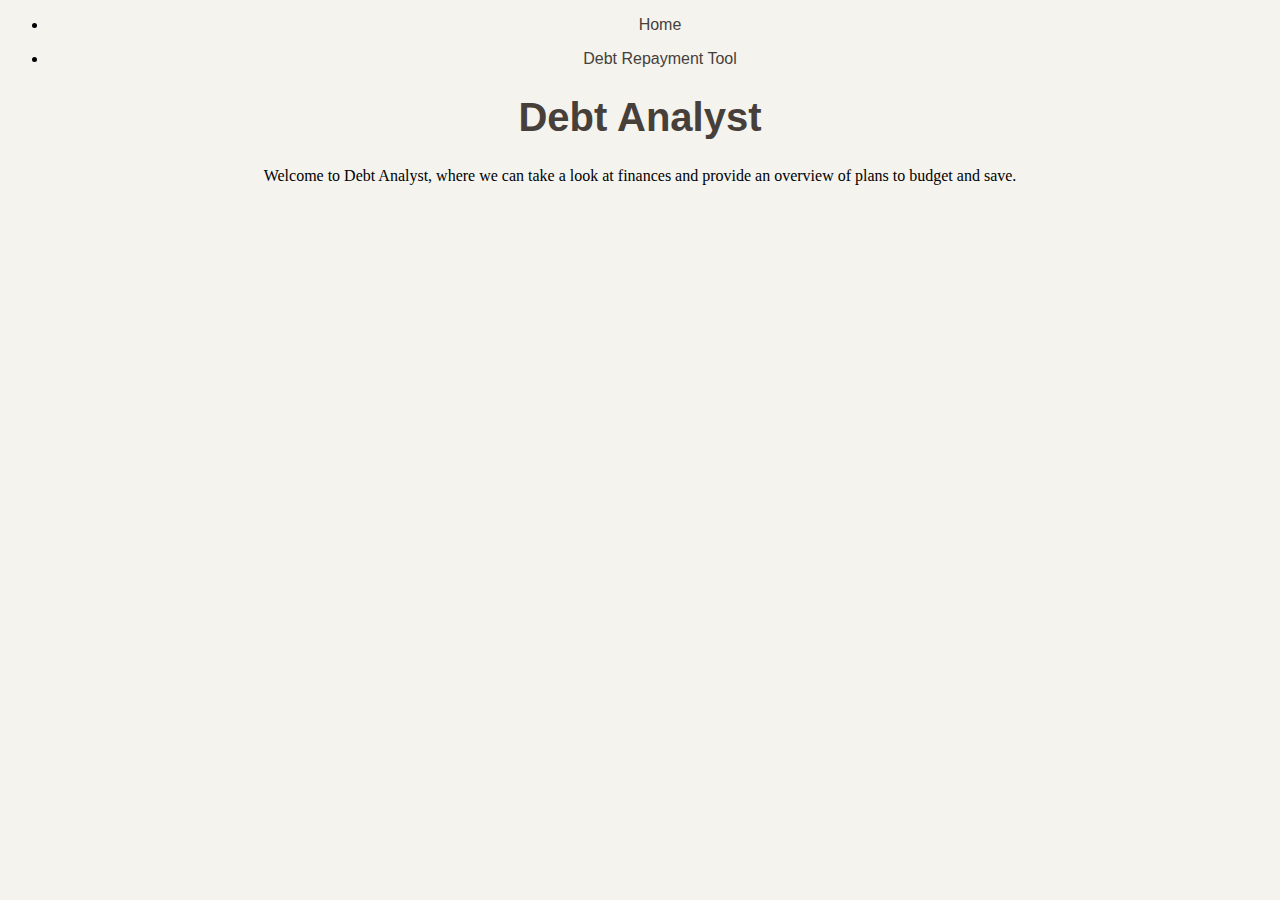
<file: index.html>
<!DOCTYPE html>
    <link href="https://cdn.jsdelivr.net/npm/bootstrap@5.1.3/dist/css/bootstrap.min.css" rel="stylesheet" integrity="sha384-1BmE4kWBq78iYhFldvKuhfTAU6auU8tT94WrHftjDbrCEXSU1oBoqyl2QvZ6jIW3" crossorigin="anonymous">
    <script src="https://cdn.jsdelivr.net/npm/bootstrap@5.1.3/dist/js/bootstrap.bundle.min.js" integrity="sha384-ka7Sk0Gln4gmtz2MlQnikT1wXgYsOg+OMhuP+IlRH9sENBO0LRn5q+8nbTov4+1p" crossorigin="anonymous"></script>
    <head>
        <meta charset="UTF-8">
        <ul class="nav">
            <li class="nav-item">
                <p><a class="nav-link active" aria-current="page" href="index.html">Home</a></p>
            </li>
            <li class="nav-item">
                <p><a class="nav-link active" aria-current="page" href="debtrepayment.html">Debt Repayment Tool</a></p>
            </li>
        </div>
        </li></ul></p>
        </li>
        </ul>
        <h1>Debt Analyst</h1>
        <p>Welcome to Debt Analyst, where we can take a look at finances and provide an overview of plans to budget and save.</p>
        <link href="style.css" rel="stylesheet" type="text/css"/>
    </head>
</html>
</file>
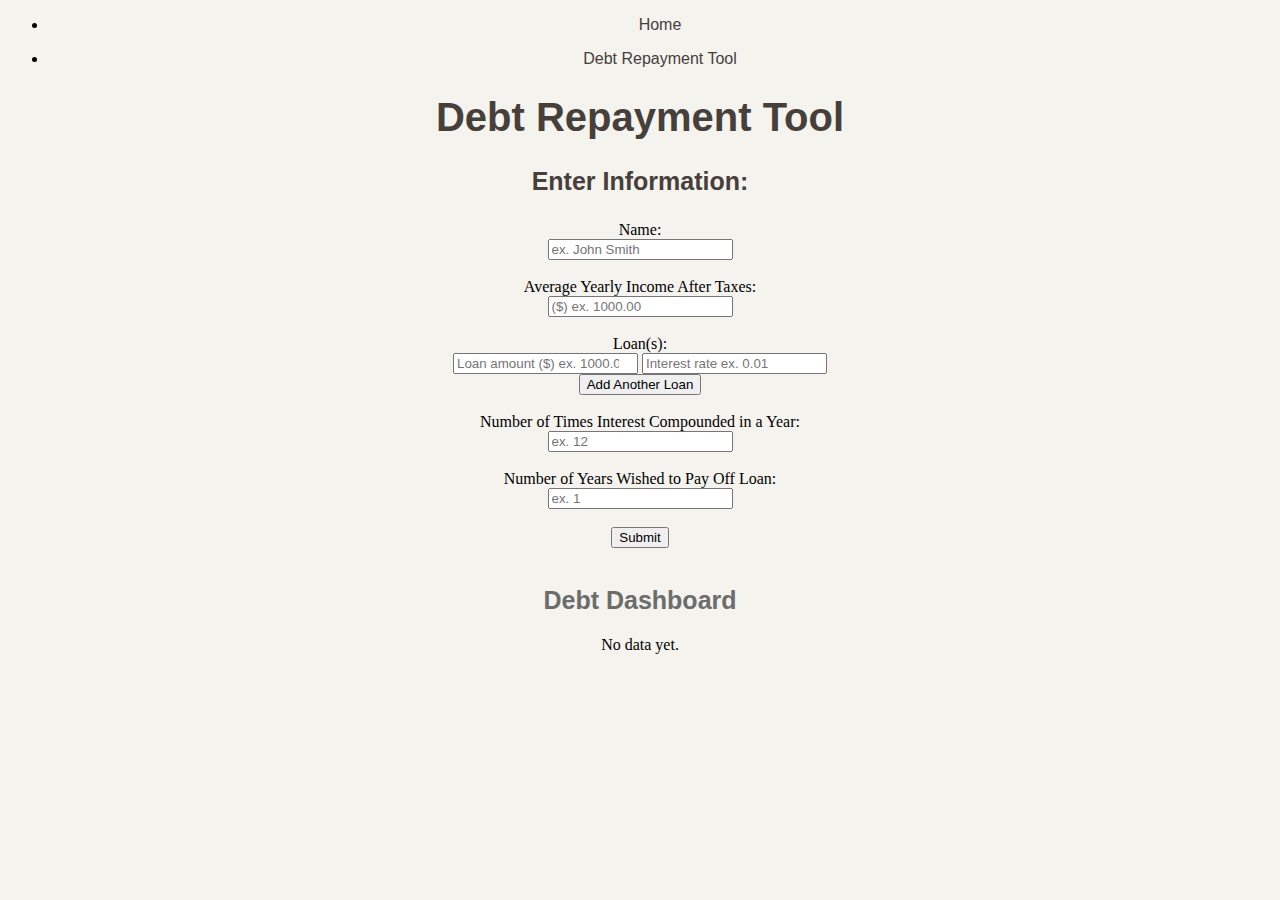
<file: debtrepayment.html>
<!DOCTYPE html>
<link href="https://cdn.jsdelivr.net/npm/bootstrap@5.1.3/dist/css/bootstrap.min.css" rel="stylesheet" integrity="sha384-1BmE4kWBq78iYhFldvKuhfTAU6auU8tT94WrHftjDbrCEXSU1oBoqyl2QvZ6jIW3" crossorigin="anonymous">
<script src="https://cdn.jsdelivr.net/npm/bootstrap@5.1.3/dist/js/bootstrap.bundle.min.js" integrity="sha384-ka7Sk0Gln4gmtz2MlQnikT1wXgYsOg+OMhuP+IlRH9sENBO0LRn5q+8nbTov4+1p" crossorigin="anonymous"></script>    
<html>
    <head>
        <ul class="nav">
            <li class="nav-item">
                <p><a class="nav-link active" aria-current="page" href="index.html">Home</a></p>
            </li>
            <li class="nav-item">
                <p><a class="nav-link active" aria-current="page" href="debtrepayment.html">Debt Repayment Tool</a></p>
            </li>
        </div>
        </li></ul></p>
        </li>
        </ul>
        <meta charset="UTF-8">
        <h1>Debt Repayment Tool</h1>
        <link href="style.css" rel="stylesheet" type="text/css"/>
    </head>

    <body>
        <!-- Input Form -->
            <div class="input">
            <h3>Enter Information:</h3>
            <form id = "inputForm">
                Name:<br> <input type="text" id="name" name="name" placeholder="ex. John Smith" >
                <br><br>
                Average Yearly Income After Taxes:<br> <input type="number" id="income" name="income" placeholder="($) ex. 1000.00">
                <br><br>
                Loan(s):<br>
                <div id="loan-container">
                    <div class="loan-input-group">
                        <input type="number" id="loans" name="loans[]" placeholder="Loan amount ($) ex. 1000.00" class="loan-input">
                        <input type="float" id="interestRates" name="interestRates[]" placeholder="Interest rate ex. 0.01" class="interest-rate-input">
                        </div>
                </div>
                <button type="button" id="add-loan">Add Another Loan</button>
                <br><br>
                Number of Times Interest Compounded in a Year:<br> <input type="number" id="numInt" name = "compoundRate" placeholder="ex. 12">
                <br><br>
                Number of Years Wished to Pay Off Loan:<br> <input type="number" id="numYear" name = "loanYear" placeholder="ex. 1">
                <br><br>

            <button type="submit">Submit</button>
            </form>

        <!-- Dashboard -->
            <br>
            <section id="dashboard">
            <h2>Debt Dashboard</h2>
            <div id="debtsList"></div>
            <p id="result-message"> No data yet.</p>
            </section>

            <script src="debtrepayment.js"></script>
    </body>
</html>
</file>
<file: style.css>
body{
    text-align: center;
    background-color:#f4f3ee;
    margin-top: 10px;
  }
  h1{
    text-align: center;
    font-family: 'Sen', sans-serif;
    font-size: 40px;
    color: #463F3A;
  }
  h2{
    font-family: 'Sen', sans-serif;
    font-size: 25px;
    color: #6A6D6C
  }
  h3{
    font-family: 'Sen', sans-serif;
    font-size: 25px;
    color: #463F3A
  }
  h5{
    font-variant: 'none';
    font-family: 'Sen', sans-serif;
    font-size: 15px;
    color: #463F3A
  }
  h6 {
    font-family: 'Sen', sans-serif;
    font-size: 25px;
    color: #6A6D6C
  }
  p a:link{
    font-family: 'Sen', sans-serif;
      color: #463F3A;
      text-decoration: none;
  }
  p a:visited{
      color: #7D4F50;
      text-decoration: none;
  }
  p a:hover{
      color: #454955;
      text-decoration: none;
  }
  p a:active{
      color: #463F3A;
      font-weight: bold;
      text-decoration: none;
  }
  label {
    font-family: 'Sen', sans-serif;
    font-size: 15px;
    color: #463F3A;
  }
</file>
